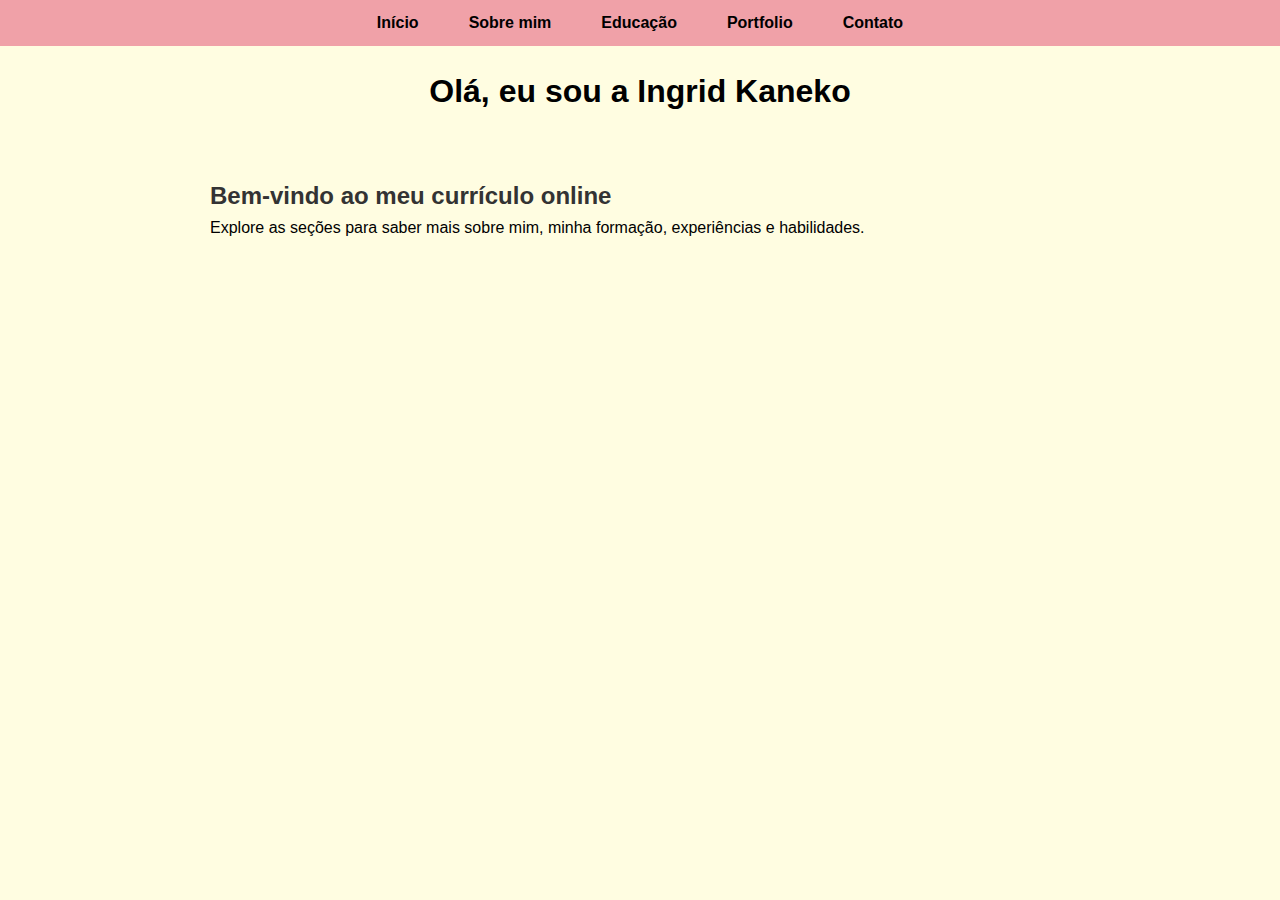
<file: index.html>
<!DOCTYPE html>
<html lang="pt-BR">
<head>
    <meta charset="UTF-8">
    <meta name="viewport" content="width=device-width, initial-scale=1.0">
    <title>Meu Currículo Online</title>
    <link rel="stylesheet" href="styles.css">
</head>
<body>
    <nav>
        <ul>
            <li><a href="index.html">Início</a></li>
            <li><a href="sobre-mim.html">Sobre mim</a></li>
            <li><a href="formacao.html">Educação</a></li>
            <li><a href="https://github.com/KanekoIngrid" target="_blank">Portfolio</a></li>
            <li><a href="contato.html">Contato</a></li>
        </ul>
    </nav>
    <header>
        <h1>Olá, eu sou a Ingrid Kaneko</h1>
    </header>
    <main>
        <section id="introducao">
            <h2>Bem-vindo ao meu currículo online</h2>
            <p>Explore as seções para saber mais sobre mim, minha formação, experiências e habilidades.</p>
        </section>
    </main>
</body>
</html>
</file>
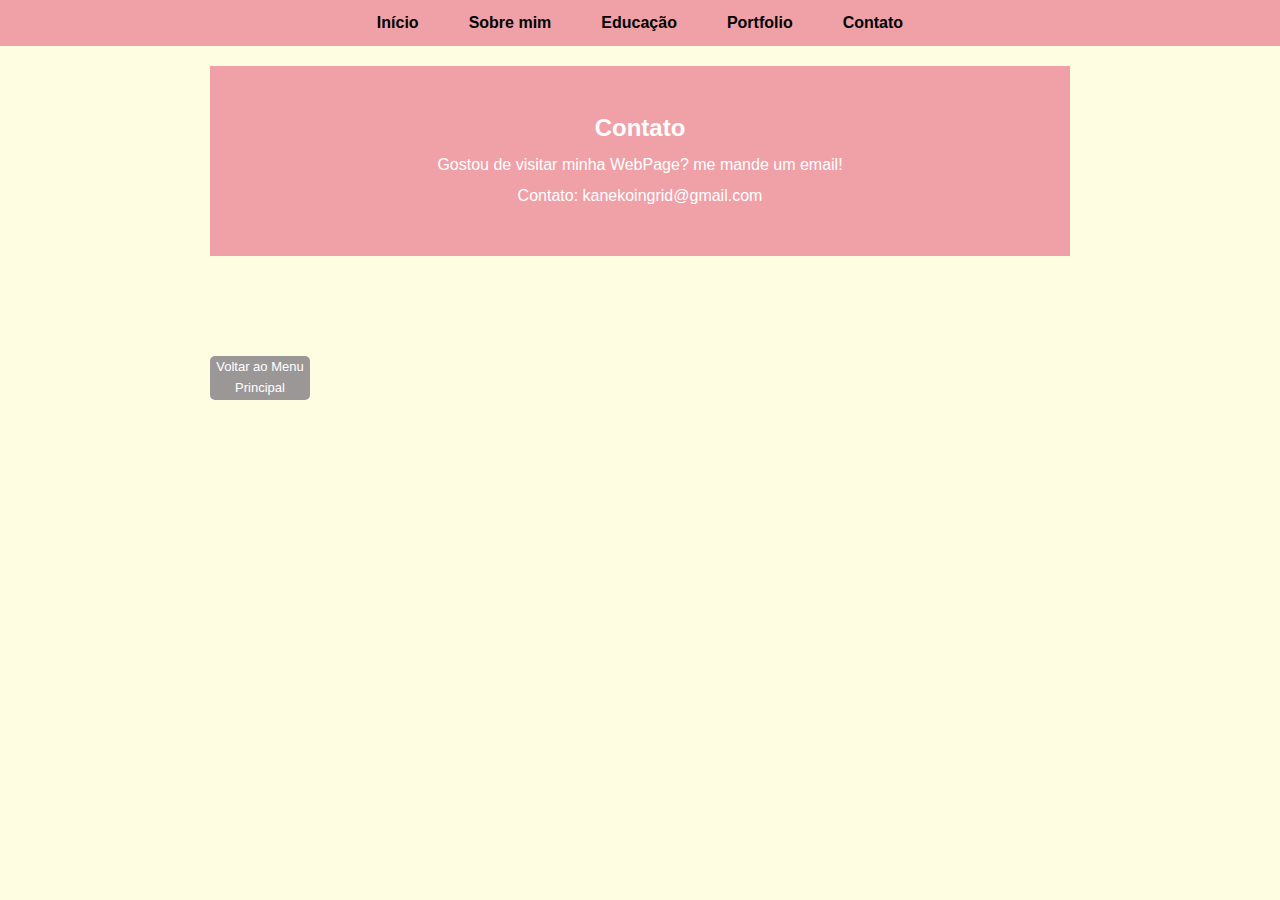
<file: contato.html>
<!DOCTYPE html>
<html lang="pt-BR">
<head>
    <meta charset="UTF-8">
    <meta name="viewport" content="width=device-width, initial-scale=1.0">
    <title>Contato - Ingrid Kaneko</title>
    <link rel="stylesheet" href="styles.css">
</head>
<body>
    <nav>
        <ul>
            <li><a href="index.html">Início</a></li>
            <li><a href="sobre-mim.html">Sobre mim</a></li>
            <li><a href="formacao.html">Educação</a></li>
            <li><a href="https://github.com/KanekoIngrid" target="_blank">Portfolio</a></li>
            <li><a href="contato.html">Contato</a></li>
        </ul>
    </nav>
    <main>
        <footer id="contato">
            <h2>Contato</h2>
            <p>Gostou de visitar minha WebPage? me mande um email!</p>
            <p>Contato: kanekoingrid@gmail.com</p>
        </footer>

        
        <a href="index.html" class="btn-voltar">Voltar ao Menu Principal</a>
    </main>
</body>
</html>
</file>
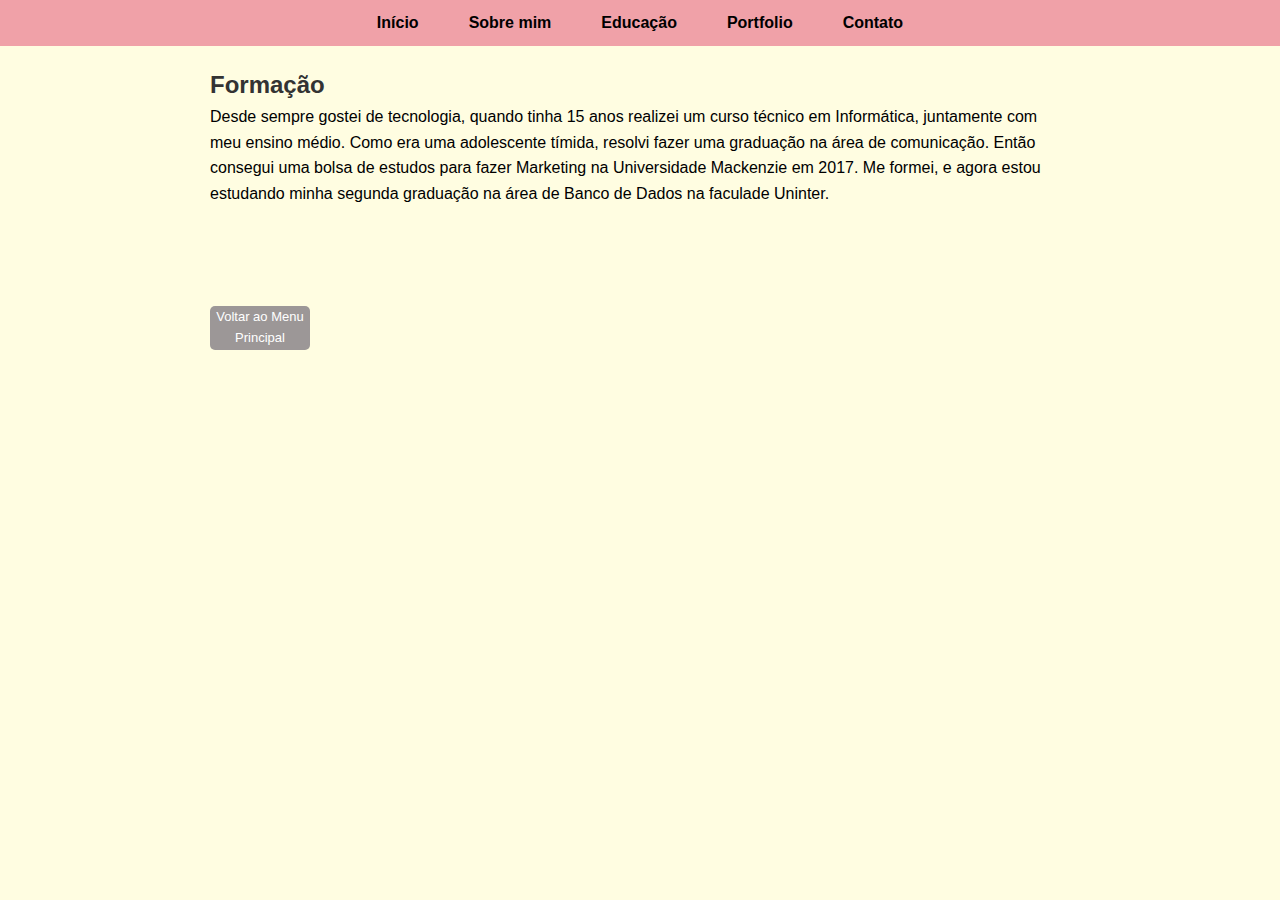
<file: formacao.html>
<!DOCTYPE html>
<html lang="pt-BR">
<head>
    <meta charset="UTF-8">
    <meta name="viewport" content="width=device-width, initial-scale=1.0">
    <title>Formação - Ingrid Kaneko</title>
    <link rel="stylesheet" href="styles.css">
</head>
<body>
    <nav>
        <ul>
            <li><a href="index.html">Início</a></li>
            <li><a href="sobre-mim.html">Sobre mim</a></li>
            <li><a href="formacao.html">Educação</a></li>
            <li><a href="https://github.com/KanekoIngrid" target="_blank">Portfolio</a></li>
            <li><a href="contato.html">Contato</a></li>
        </ul>
    </nav>
    <main>
        <section id="formacao">
            <h2>Formação</h2>
            <p> Desde sempre gostei de tecnologia, quando tinha 15 anos realizei um curso técnico em Informática, juntamente com meu ensino médio. Como era uma adolescente tímida, resolvi fazer uma graduação na área de comunicação. Então consegui uma bolsa de estudos para fazer Marketing na Universidade Mackenzie em 2017. Me formei, e agora estou estudando minha segunda graduação na área de Banco de Dados na faculade Uninter.</p>
        </section>

            <a href="index.html" class="btn-voltar">Voltar ao Menu Principal</a>
        
    </main>
</body>
</html>
</file>
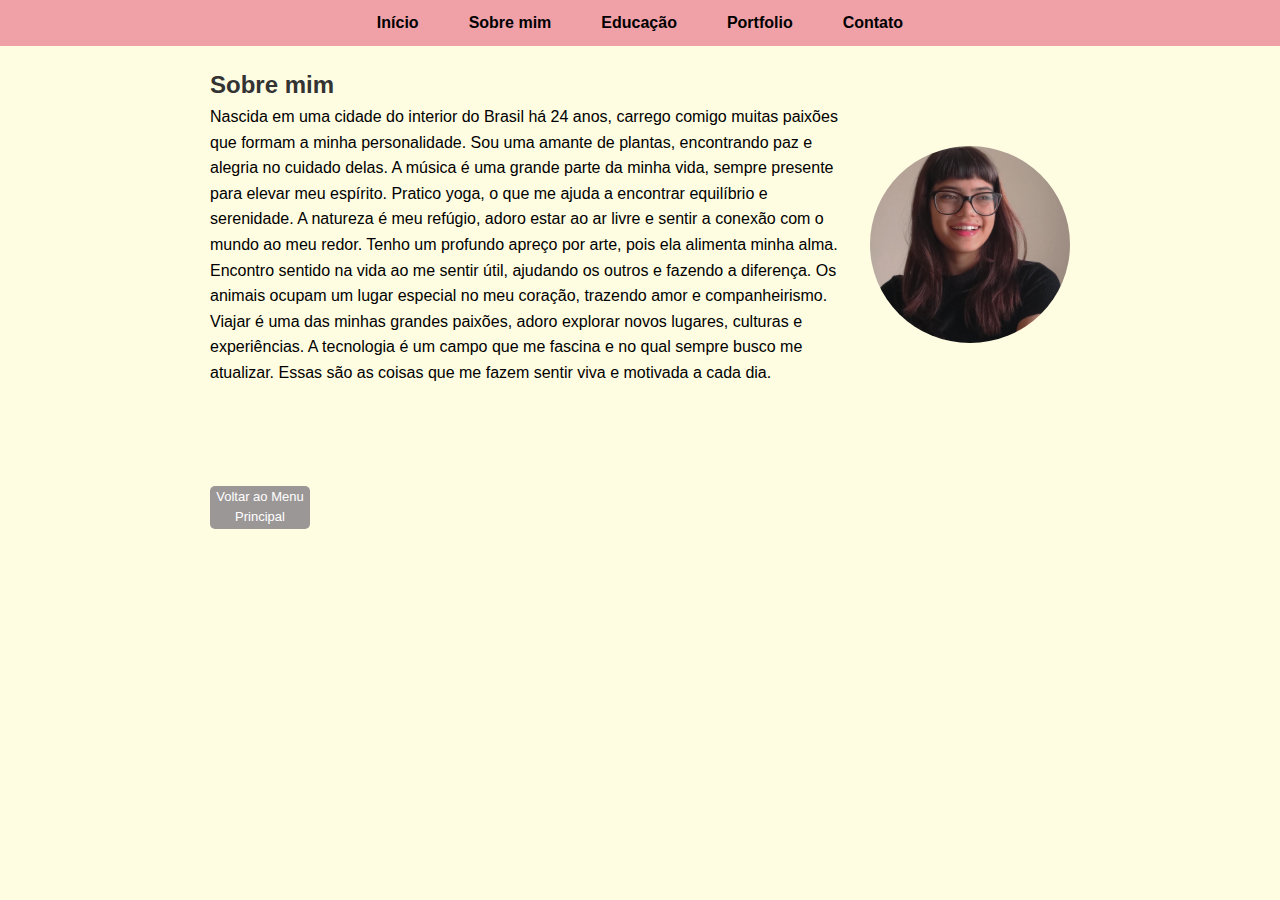
<file: sobre-mim.html>
<!DOCTYPE html>
<html lang="pt-BR">
<head>
    <meta charset="UTF-8">
    <meta name="viewport" content="width=device-width, initial-scale=1.0">
    <title>Sobre Mim - Ingrid Kaneko</title>
    <link rel="stylesheet" href="styles.css">
</head>
<body>
    <nav>
        <ul>
            <li><a href="index.html">Início</a></li>
            <li><a href="sobre-mim.html">Sobre mim</a></li>
            <li><a href="formacao.html">Educação</a></li>
            <li><a href="https://github.com/KanekoIngrid" target="_blank">Portfolio</a></li>
            <li><a href="contato.html">Contato</a></li>
        </ul>
    </nav>
    <main>
        <section id="sobre-mim">
            <h2>Sobre mim</h2>
            <div class="content">
            <p>Nascida em uma cidade do interior do Brasil há 24 anos, carrego comigo muitas paixões que formam a minha personalidade. Sou uma amante de plantas, encontrando paz e alegria no cuidado delas. A música é uma grande parte da minha vida, sempre presente para elevar meu espírito. Pratico yoga, o que me ajuda a encontrar equilíbrio e serenidade.

                A natureza é meu refúgio, adoro estar ao ar livre e sentir a conexão com o mundo ao meu redor. Tenho um profundo apreço por arte, pois ela alimenta minha alma. Encontro sentido na vida ao me sentir útil, ajudando os outros e fazendo a diferença.
                
                Os animais ocupam um lugar especial no meu coração, trazendo amor e companheirismo. Viajar é uma das minhas grandes paixões, adoro explorar novos lugares, culturas e experiências. A tecnologia é um campo que me fascina e no qual sempre busco me atualizar.

                Essas são as coisas que me fazem sentir viva e motivada a cada dia.</p> 
                
        <img src="fotoingrid.jpeg" alt="Foto de Ingrid" class="profile-img">
            </div>
        </section>

        
        <a href="index.html" class="btn-voltar">Voltar ao Menu Principal</a>
    </main>
</body>
</html>
</file>
<file: styles.css>
/* Resetando alguns estilos padrão */
* {
    margin: 0;
    padding: 0;
    box-sizing: border-box;
}

body {
    font-family: Arial, sans-serif;
    line-height: 1.6;
    background-color: #fffde1
}

/* Estilo para o menu */
nav {
    background-color: #f0a1a8; 
    padding: 10px 0;
}

nav ul {
    list-style: none;
    display: flex;
    justify-content: center; /* Centralizando o menu */
}

/* Estilo para os itens do menu */
nav ul li {
    margin: 0 15px;
}

/* Estilo para os links do menu */
nav ul li a {
    text-decoration: none;
    color: #000;
    font-weight: bold;
    padding: 5px 10px;
    border-radius: 5px;
    transition: background-color 0.3s ease; /* Transição suave */
}

/* Efeito hover */
nav ul li a:hover {
    background-color: #ffccd5; /* Cor de fundo ao passar o mouse */
}

header, main, footer {
    padding: 20px;
    max-width: 900px;
    margin: 0 auto;
}

header h1 {
    text-align: center;
    margin-bottom: 20px;
}

section {
    margin-bottom: 20px;
}

section h2 {
    color: #333;
    margin-bottom: 5;
}

footer {
    background-color: #f0a1a8; 
    color: #fff;
    text-align: center;
    padding: 5%;
}

footer p {
    margin: 5px 0;
}

/*Estilizando a imagem*/

.content {
    display: flex;
    align-items: center; 
}

.profile-img {
    width: 200px; /* Largura da imagem */
    height: auto; /* Altura automática para manter a proporção */
    margin-left: 20px; /* Espaço à esquerda da imagem (ajuste conforme necessário) */
    border-radius: 50%; /* Bordas arredondadas para a imagem (se desejar) */
}


/* Estilizando um botao */

.btn-voltar {
    display: block;
    justify-content: center;
    font-size: 13px;
    text-align: center;
    margin-top: 100px;
    padding: 1px 3px;
    background-color: #9c9797; 
    color: #fff;
    text-decoration: none;
    border-radius: 5px;
    transition: background-color 0.3s ease;
    max-width: 100px;
}

.btn-voltar:hover {
    background-color: #ffccd5; 
}
</file>
